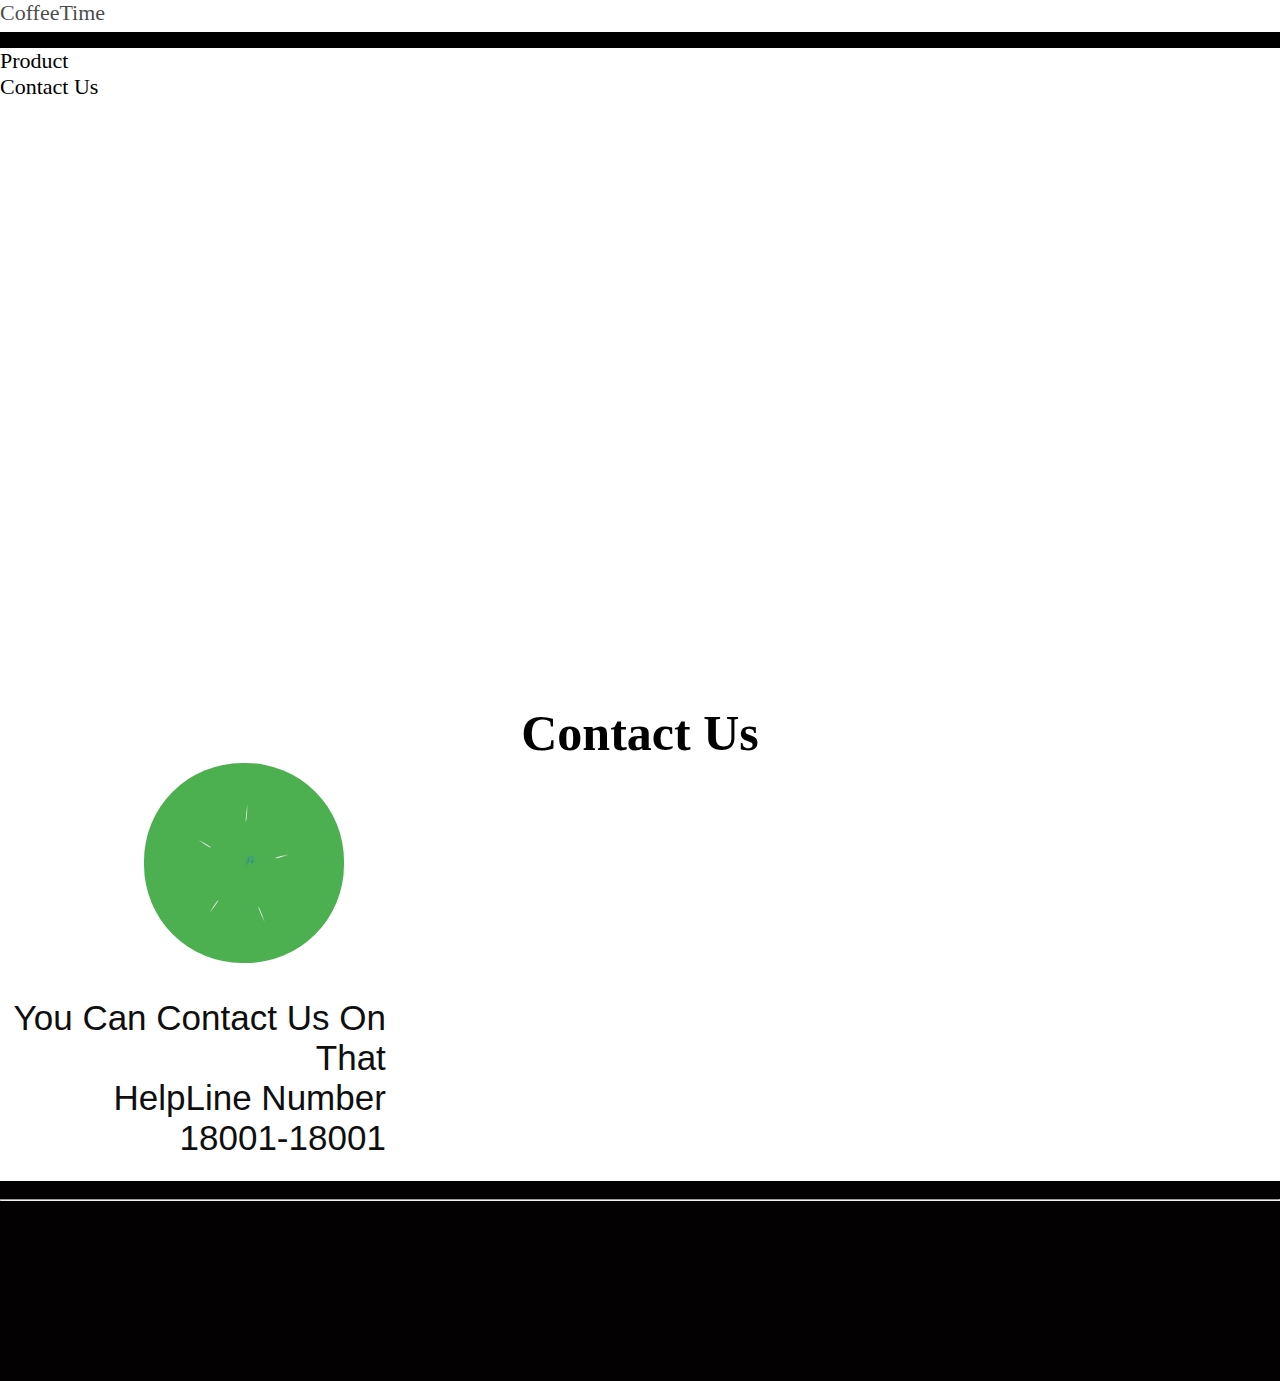
<file: contact.html>
<!doctype html>
<html lang="en">
  <head>
    <meta charset="utf-8">
    <meta name="viewport" content="width=device-width, initial-scale=1">
    <link href="https://cdn.jsdelivr.net/npm/bootstrap@5.1.3/dist/css/bootstrap.min.css" rel="stylesheet" integrity="sha384-1BmE4kWBq78iYhFldvKuhfTAU6auU8tT94WrHftjDbrCEXSU1oBoqyl2QvZ6jIW3" crossorigin="anonymous">
    <link rel="stylesheet" href="style.css">
    <link rel="stylesheet" href="https://use.fontawesome.com/releases/v5.15.4/css/all.css" integrity="sha384-DyZ88mC6Up2uqS4h/KRgHuoeGwBcD4Ng9SiP4dIRy0EXTlnuz47vAwmeGwVChigm" crossorigin="anonymous">
    <title>Contact CoffeeTime...</title>
    <link rel="icon" href="img/logo.jpg">
  </head>
  <body>
    <!--Navigation Bar Start-->
    <nav class="navbar navbar-expand-lg navbar-dark bg-dark">
        <div class="container-fluid">
          <a class="navbar-brand" href="index.html">CoffeeTime</a>
          <button class="navbar-toggler" type="button" data-bs-toggle="collapse" data-bs-target="#navbarSupportedContent" aria-controls="navbarSupportedContent" aria-expanded="false" aria-label="Toggle navigation">
            <span class="navbar-toggler-icon"></span>
          </button>
          <div class="collapse navbar-collapse" id="navbarSupportedContent">
            <ul class="navbar-nav me-auto mb-2 mb-lg-0">
              <li class="nav-item">
                <a class="nav-link active" aria-current="page" href="product.html">Product</a>
              </li>
              <li class="nav-item">
                <a class="nav-link" href="contact.html">Contact Us</a>
              </li>
            </ul>
            </form>
          </div>
        </div>
      </nav>
    <!--Navigation Bar End-->
    <!--Map Start-->
      <div class="container">
        <iframe src="https://www.google.com/maps/embed?pb=!1m18!1m12!1m3!1d228974.98405423173!2d72.89010927319326!3d26.270291093015423!2m3!1f0!2f0!3f0!3m2!1i1024!2i768!4f13.1!3m3!1m2!1s0x39418c4eaa06ccb9%3A0x8114ea5b0ae1abb8!2sJodhpur%2C%20Rajasthan!5e0!3m2!1sen!2sin!4v1639231941922!5m2!1sen!2sin" width="100%" height="600" style="border:5px;" allowfullscreen="" loading="" ></iframe>
      </div>
    <!--Map end-->
    <h3>Contact Us</h3>
      <div class="contact0">
      <section>
        <img src="img/contactus.gif" class="gif" alt="">
          <p style="text-align: right; margin-top: 30px; margin-right: 20%; font-family: 'Lucida Sans Unicode', Geneva, Verdana, sans-serif;">
            You Can Contact Us On That <br> HelpLine Number 18001-18001 </p>
      </section>  
      </div>
      <br>
      <div class="fotter">
        <br>
        <hr>
      </div>
    <script src="https://cdn.jsdelivr.net/npm/bootstrap@5.1.3/dist/js/bootstrap.bundle.min.js" integrity="sha384-ka7Sk0Gln4gmtz2MlQnikT1wXgYsOg+OMhuP+IlRH9sENBO0LRn5q+8nbTov4+1p" crossorigin="anonymous"></script>
  </body>
</html>
</file>
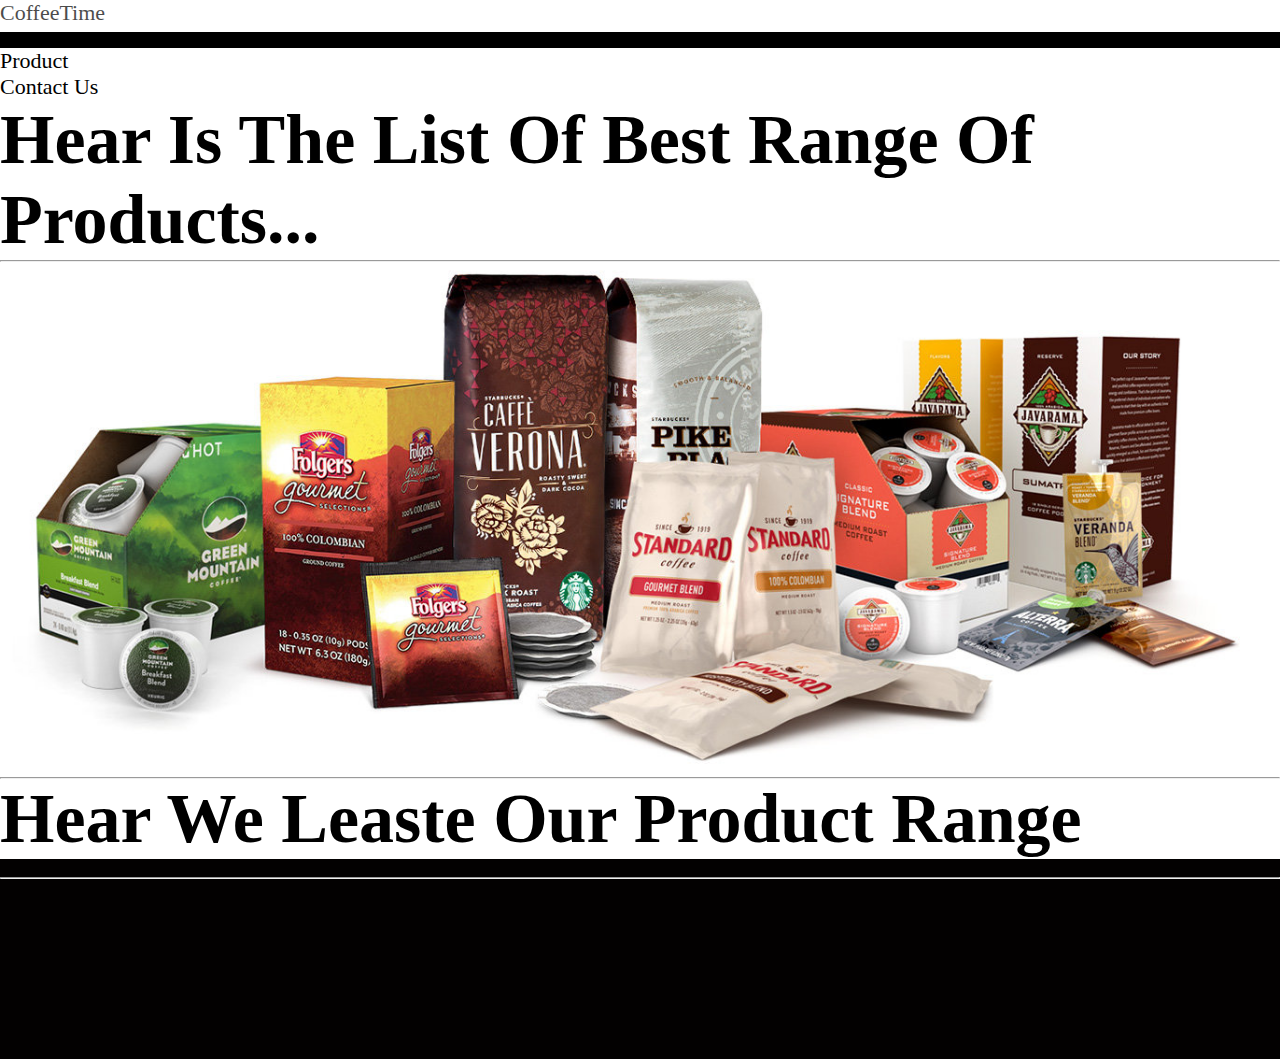
<file: product.html>
<!doctype html>
<html lang="en">
  <head>
    <meta charset="utf-8">
    <meta name="viewport" content="width=device-width, initial-scale=1">
    <link href="https://cdn.jsdelivr.net/npm/bootstrap@5.1.3/dist/css/bootstrap.min.css" rel="stylesheet" integrity="sha384-1BmE4kWBq78iYhFldvKuhfTAU6auU8tT94WrHftjDbrCEXSU1oBoqyl2QvZ6jIW3" crossorigin="anonymous">
    <title>CoffeTime Products..</title>
    <link rel="stylesheet" href="style.css">
    <link rel="stylesheet" href="style1.css">
    <link rel="icon" href="img/logo.jpg">
  </head>
  <body>
    <nav class="navbar navbar-expand-lg navbar-dark bg-dark">
        <div class="container-fluid">
          <a class="navbar-brand" href="index.html">CoffeeTime</a>
          <button class="navbar-toggler" type="button" data-bs-toggle="collapse" data-bs-target="#navbarSupportedContent" aria-controls="navbarSupportedContent" aria-expanded="false" aria-label="Toggle navigation">
            <span class="navbar-toggler-icon"></span>
          </button>
          <div class="collapse navbar-collapse" id="navbarSupportedContent">
            <ul class="navbar-nav me-auto mb-2 mb-lg-0">
              <li class="nav-item">
                <a class="nav-link active" aria-current="page" href="product.html">Product</a>
              </li>
              <li class="nav-item">
                <a class="nav-link" href="contact.html">Contact Us</a>
              </li>
            </ul>
            </form>
          </div>
        </div>
      </nav>
    <h1>Hear Is The List Of Best Range Of Products...</h1>
    <hr>
    <img src="img/visiteing.jpeg" alt="" class="pr">
      <div>
        <hr>
        <h1>Hear We Leaste Our Product Range</h1>
      </div>
      <div class="fotter">
        <br>
        <hr>
      </div>

    <script src="https://cdn.jsdelivr.net/npm/bootstrap@5.1.3/dist/js/bootstrap.bundle.min.js" integrity="sha384-ka7Sk0Gln4gmtz2MlQnikT1wXgYsOg+OMhuP+IlRH9sENBO0LRn5q+8nbTov4+1p" crossorigin="anonymous"></script>
  </body>
</html>
</file>
<file: style.css>
*{
    padding: 0%;
    margin: 0%;
}
.cover{
    width: 100%;
    padding: 0%;
    margin: 0%;
}
h1{
    font-family: Georgia, 'Times New Roman', Times, serif;
    font-size: 70px;
}
h2{
    font-size: 40px;
    text-align: center;
    background-color: #15293e;
    color: rgb(255, 211, 211);
    font-family: Georgia, 'Times New Roman', Times, serif;
}
p{
    padding: 1%;
    color: rgb(15, 15, 15);
    font-size: 35px;
    font-family: 'Gill Sans', 'Gill Sans MT', Calibri, 'Trebuchet MS', sans-serif;
}
img{
    float: center;
    margin: 1px auto;
    display: block;
}
.fotter{
    background-color: rgb(3, 1, 1);
    width: 100%;
    height: 200px;
}

.map{
    width: 100vw;
    height: 400px;
}
.container {
    position: relative;
    text-align: center;
    color: white;
  }
h3{
    text-align: center;
    text-decoration: solid;
    font-family: fantasy;
    font-size: 50px;
}
.contact0{
    font-family: monospace;
    color: wheat;
    display: flex;
}
.gif{

    width: 200px;
    height: 200px;
    border-radius: 49%;
}
b{
    font-family: cursive;
}
.hh{
    color: black;
}
.card {
    box-shadow: 0 4px 8px 0 rgba(0, 0, 0, 0.2);
    max-width: 300px;
    margin: auto;
    text-align: center;
    border-radius: 20px;
  }
  
  .title {
    color: grey;
    font-size: 18px;
  }
  
  button {
    border: none;
    outline: 0;
    display: inline-block;
    padding: 8px;
    color: white;
    background-color: #000;
    text-align: center;
    cursor: pointer;
    width: 100%;
    font-size: 18px;
  }
  
  a {
    text-decoration: none;
    font-size: 22px;
    color: black;
  }
  
  button:hover, a:hover {
    opacity: 0.7;
  }
  .cd{
      text-align: center;
      text-decoration: none;
      color: white;
  }
  .tt1{
      font-family: fantasy;
  }
</file>
<file: style1.css>
*{
    padding: 0%;
    margin: 0%;
}
.img{
    width: 200;
    height: 200;
}
.pr{
    width: 100%;
}
</file>
